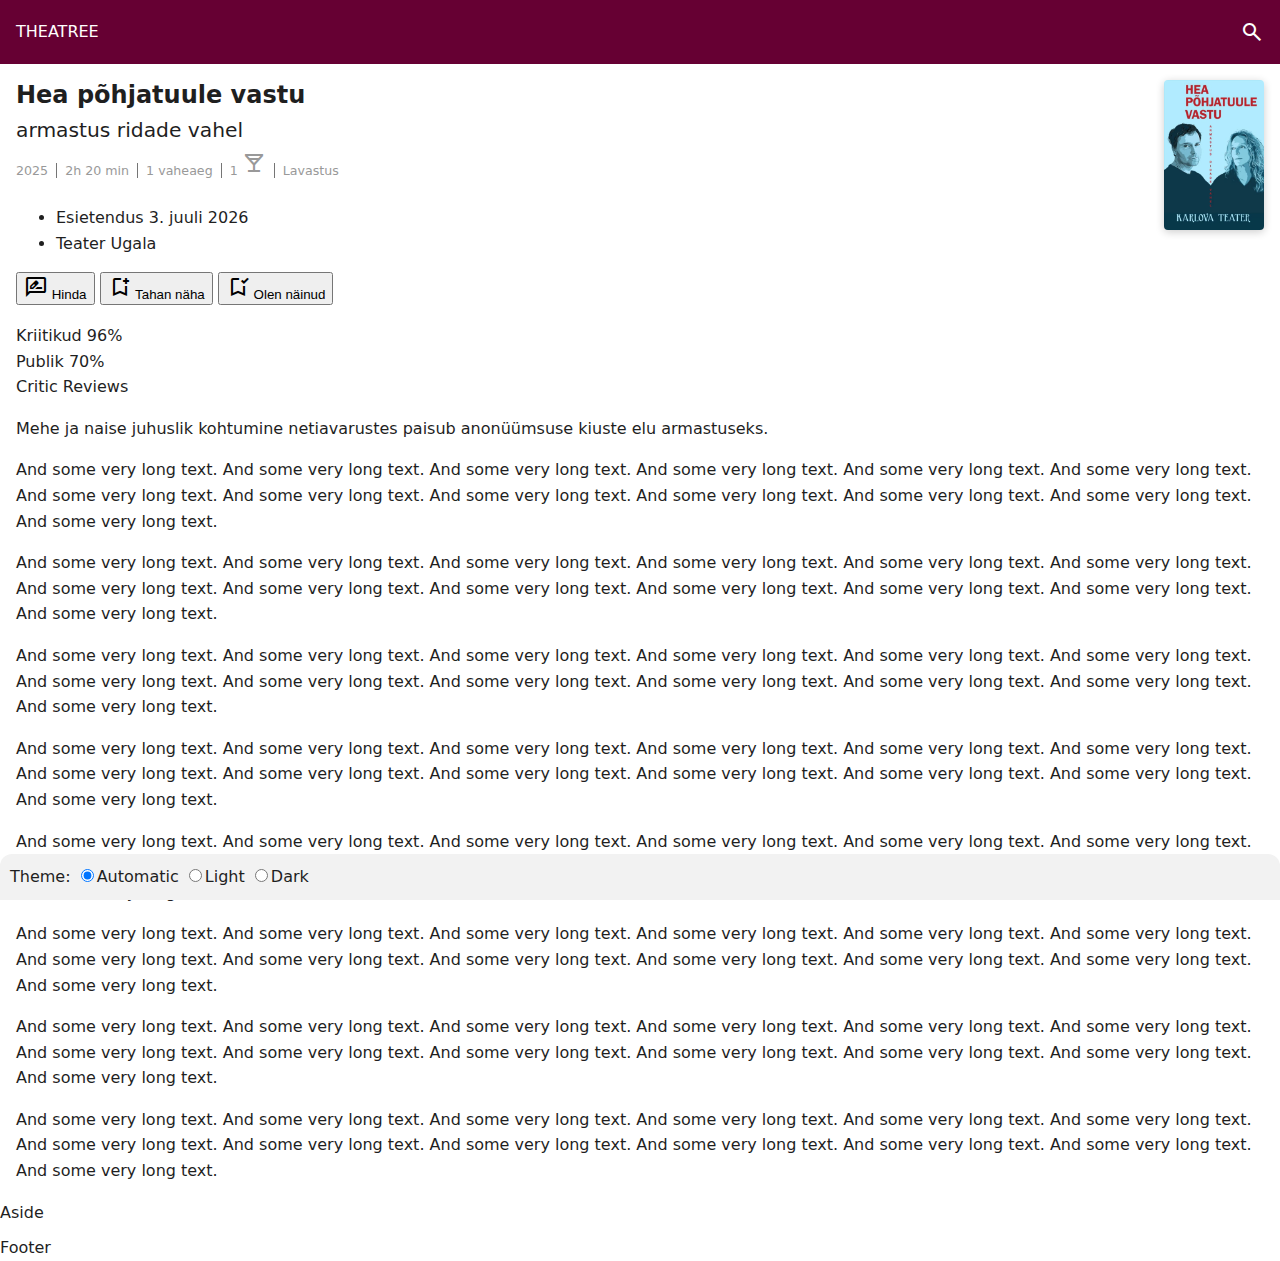
<file: index.html>
<!DOCTYPE html>
<html lang="et-EE"
      data-color-scheme-mode="system"
      data-active-color-scheme="dark">
<head>
  <meta charset="utf-8">
  <meta name="viewport"
        content="width=device-width,initial-scale=1.0,minimum-scale=1.0,viewport-fit=cover,interactive-widget=resizes-content">

  <meta name="theme-color" content="#660033" media="(prefers-color-scheme: light)"/>
  <meta name="theme-color" content="#660033" media="(prefers-color-scheme: dark)"/>

  <title>Hea põhjatuule vastu | THEATREE</title>
  <link rel="stylesheet" href="css/web.css">

  <link rel="preconnect" href="https://fonts.googleapis.com">
  <link rel="preconnect" href="https://fonts.gstatic.com" crossorigin>

  <link href="https://fonts.googleapis.com/css2?family=Marcellus+SC&display=swap" rel="stylesheet">

  <link rel="stylesheet"
        href="https://fonts.googleapis.com/css2?family=Material+Symbols+Outlined:opsz,wght,FILL,GRAD@24,400,0,0"/>

  <link rel="apple-touch-icon" sizes="180x180" href="/images/favicon/apple-touch-icon.png">
  <link rel="icon" type="image/png" sizes="32x32" href="/images/favicon/favicon-32x32.png">
  <link rel="icon" type="image/png" sizes="16x16" href="/images/favicon/favicon-16x16.png">
  <link rel="manifest" href="/images/favicon/site.webmanifest">

  <script src="js/script.js"></script>
</head>
<body>
<a id="top"></a>

<header id="site-header">
  <div class="logo">THEATREE</div>
  <span class="material-symbols-outlined search-icon">search</span>
</header>

<main>
  <article class="review-top">
    <div class="left">
      <header class="play-title">
        <h1>Hea põhjatuule vastu</h1>
        <p class="subtitle">armastus ridade vahel</p>
      </header>

      <section class="info-tags">
        <span>2025</span>
        <span title="Etendus on ühe vaheajaga ja kestab 2 tundi ja 20 minutit">2h 20 min</span>
        <!-- Või siis N vaatuses -->
        <span>1 vaheaeg</span>
        <span>1 <span class="material-symbols-outlined">local_bar</span></span>
        <span>Lavastus</span>
        <!--<span>ilma vaheajata</span>-->
      </section>

      <section>
        <ul>
          <li>Esietendus 3. juuli 2026</li>
          <!--<li>1st Preview</li>-->
          <!--<li>First Performance</li>-->
          <!--<li>Opening Date</li>-->
          <!--<li>Closing Date</li>-->
          <li>Teater Ugala</li>
          <!--<li>Venue</li>-->
          <!--<li>Previews #</li>-->
          <!--<li>Performances (as of .) #</li>-->
        </ul>
      </section>

      <aside class="actions">
        <button title="Hinda"><span class="material-symbols-outlined">rate_review</span> Hinda</button>
        <button title="Tahan näha"><span class="material-symbols-outlined">bookmark_add</span> Tahan näha</button>
        <button title="Olen näinud"><span class="material-symbols-outlined">bookmark_added</span> Olen näinud</button>
      </aside>
    </div>

    <div>
      <img class="poster-image" alt="Hea põhjatuule vastu poster"
           src="content/img/hea-pohjatuule-vastu-karlova-teater.jpg"
           width="100" height="150">
    </div>

  </article>

  <!--
  <ul id="quick-links" class="quick-links">
    <li>Hea põhjatuule vastu</li>
    <li id="initial-quick-link"><a href="#">Otsi</a></li>
    <li><a href="#">Release calendar</a></li>
    <li><a href="#">The world in brief</a></li>
    <li><a href="#">War in the Middle East</a></li>
    <li><a href="#">War in Ukraine</a></li>
    <li><a href="#">United States</a></li>
    <li><a href="#">The world economy</a></li>
    <li><a href="#">Business</a></li>
    <li><a href="#">Artificial intelligence</a></li>
    <li><a href="#">Archive 1945</a></li>
    <li><a href="#">Games</a></li>
  </ul>
  -->

  <article>
    <div>
      <div>Kriitikud 96%</div>
      <div>Publik 70%</div>
    </div>

    <div>
      Critic Reviews
    </div>

    <p class="plot-short">
      Mehe ja naise juhuslik kohtumine netiavarustes paisub anonüümsuse kiuste elu armastuseks.
    </p>

    <p>
      And some very long text.
      And some very long text.
      And some very long text.
      And some very long text.
      And some very long text.
      And some very long text.
      And some very long text.
      And some very long text.
      And some very long text.
      And some very long text.
      And some very long text.
      And some very long text.
      And some very long text.
    </p>

    <p>
      And some very long text.
      And some very long text.
      And some very long text.
      And some very long text.
      And some very long text.
      And some very long text.
      And some very long text.
      And some very long text.
      And some very long text.
      And some very long text.
      And some very long text.
      And some very long text.
      And some very long text.
    </p>

    <p>
      And some very long text.
      And some very long text.
      And some very long text.
      And some very long text.
      And some very long text.
      And some very long text.
      And some very long text.
      And some very long text.
      And some very long text.
      And some very long text.
      And some very long text.
      And some very long text.
      And some very long text.
    </p>

    <p>
      And some very long text.
      And some very long text.
      And some very long text.
      And some very long text.
      And some very long text.
      And some very long text.
      And some very long text.
      And some very long text.
      And some very long text.
      And some very long text.
      And some very long text.
      And some very long text.
      And some very long text.
    </p>

    <p>
      And some very long text.
      And some very long text.
      And some very long text.
      And some very long text.
      And some very long text.
      And some very long text.
      And some very long text.
      And some very long text.
      And some very long text.
      And some very long text.
      And some very long text.
      And some very long text.
      And some very long text.
    </p>

    <p>
      And some very long text.
      And some very long text.
      And some very long text.
      And some very long text.
      And some very long text.
      And some very long text.
      And some very long text.
      And some very long text.
      And some very long text.
      And some very long text.
      And some very long text.
      And some very long text.
      And some very long text.
    </p>

    <p>
      And some very long text.
      And some very long text.
      And some very long text.
      And some very long text.
      And some very long text.
      And some very long text.
      And some very long text.
      And some very long text.
      And some very long text.
      And some very long text.
      And some very long text.
      And some very long text.
      And some very long text.
    </p>

    <p>
      And some very long text.
      And some very long text.
      And some very long text.
      And some very long text.
      And some very long text.
      And some very long text.
      And some very long text.
      And some very long text.
      And some very long text.
      And some very long text.
      And some very long text.
      And some very long text.
      And some very long text.
    </p>
  </article>
  <aside>Aside</aside>
</main>

<footer>
  Footer
</footer>


<div class="bottom-modal">
  <section aria-label="Color scheme switcher">
    <div id="color-scheme-switcher" style="user-select: none">
      Theme:
      <input type="radio" id="color-scheme-selected-system" name="selected-color-scheme" value="system"
             onchange="enableColorSchemeMode(this.value)" checked/><label
        for="color-scheme-selected-system">Automatic</label>

      <input type="radio" id="color-scheme-selected-light" name="selected-color-scheme" value="light"
             onchange="enableColorSchemeMode(this.value)"/><label
        for="color-scheme-selected-light">Light</label>

      <input type="radio" id="color-scheme-selected-dark" name="selected-color-scheme" value="dark"
             onchange="enableColorSchemeMode(this.value)"/><label
        for="color-scheme-selected-dark">Dark</label>
    </div>
  </section>
</div>

</body>
</html>
</file>
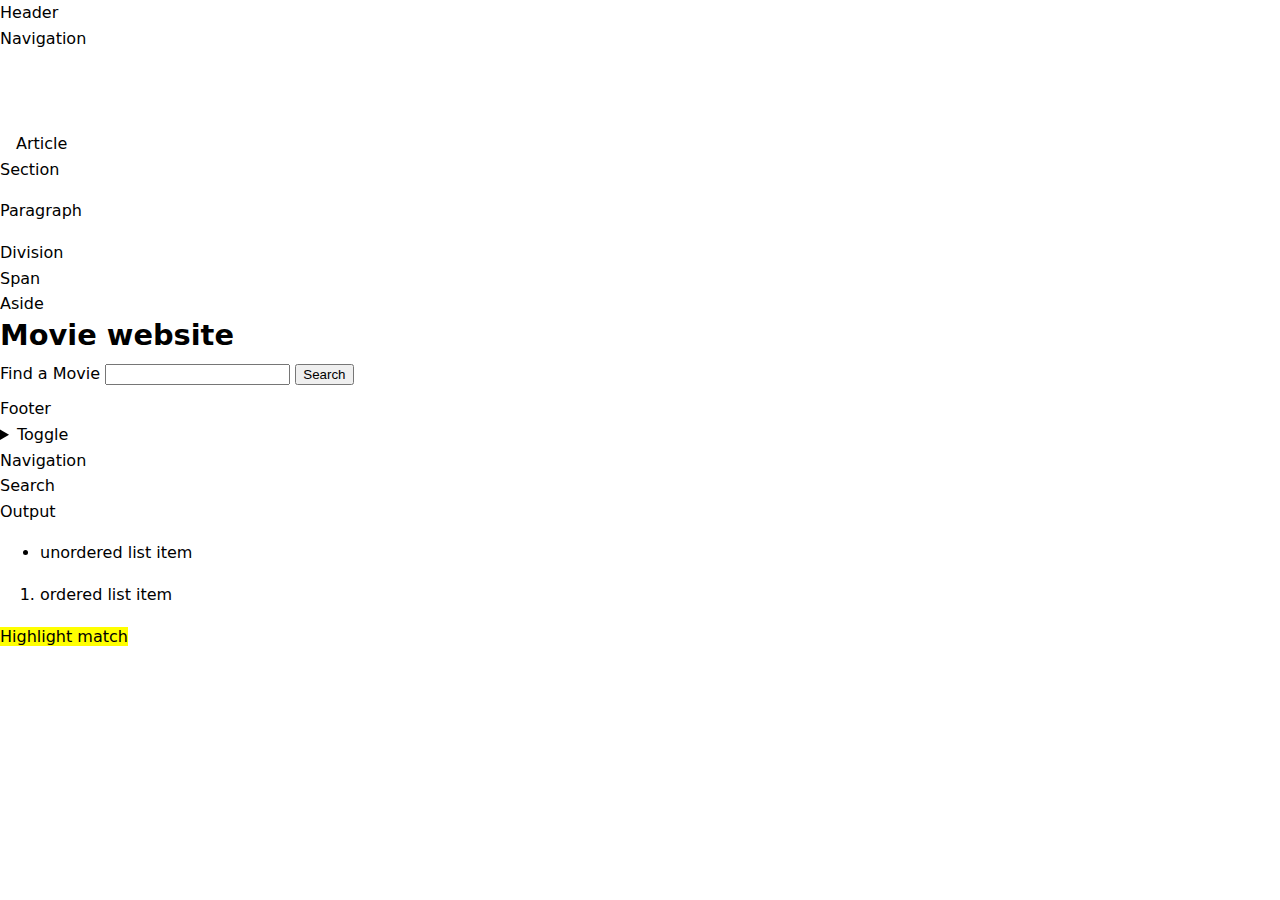
<file: meh.html>
<!doctype html>
<html lang="en">
<head>
    <meta charset="utf-8">
    <meta name="viewport" content="width=device-width, initial-scale=1">
    <meta name="theme-color" media="(prefers-color-scheme: light)" content="cyan"/>
    <meta name="theme-color" media="(prefers-color-scheme: dark)" content="black"/>
    <title>Demo</title>
    <link rel="stylesheet" href="css/web.css">
</head>
<body>

<header>
    Header
</header>

<nav>
    Navigation
</nav>

<main>
    <article>Article</article>
    <section>Section</section>
    <p>Paragraph</p>
    <div>Division</div>
    <span>Span</span>
    <aside>Aside</aside>

    <header>
        <h1>Movie website</h1>
        <search>
            <form action="./search/">
                <label for="movie">Find a Movie</label>
                <input type="search" id="movie" name="q" />
                <button type="submit">Search</button>
            </form>
        </search>
    </header>
</main>

<footer>
    Footer
</footer>



<datalist>Datalist</datalist>

<details>
    <summary>Toggle</summary>
    Something small enough to escape casual notice.
</details>


<nav>Navigation</nav>
<search>Search</search>
<output>Output</output>
<ul>
    <li>unordered list item</li>
</ul>
<ol>
    <li>ordered list item</li>
</ol>


<mark>Highlight match</mark>


</body>
</html>
</file>
<file: css/web.css>
:root {
  --font-family: system-ui, ui-sans-serif, sans-serif, emoji;
  --font-heading: system-ui, ui-sans-serif, sans-serif, emoji;
  --font-monospace: ui-monospace, monospace;
}

:root[data-active-color-scheme="light"] {
  color-scheme: light;
  --color-background: #fff;
  --color-text: #1f1f1f;
  --color-bottom-dialog-background: #f2f2f2;
  --quick-link-color: #0d0d0d;
}

:root[data-active-color-scheme="dark"] {
  color-scheme: dark;
  --color-background: #1f1f1f;
  --color-text: #e8f2f7;
  --color-bottom-dialog-background: #242424;
  --quick-link-color: #efefef;
}

html {
  margin: 0;
  border: 0;
  padding: 0;
  overscroll-behavior: none;
  box-sizing: border-box;
}

*, :after, :before {
  box-sizing: inherit;
}

body {
  margin: 0;
  padding: 0;
  /* to compensate for .bottom-modal */
  padding-bottom: 3em;

  height: 100dvh;
  /*height:100vh;*/

  font-family: var(--font-family), sans-serif;
  font-weight: 400;
  font-style: normal;
  font-size: 16px;
  line-height: 1.6;
  text-wrap: pretty;

  background-color: var(--color-background);
  color: var(--color-text);
  xoverflow: hidden;

  xdisplay: flex;
  xflex-direction: column;
  xscroll-behavior: smooth;

  xoverscroll-behavior: none;

  /* better in macOS for light text on dark bg*/
  -webkit-font-smoothing: antialiased;
  /*text-rendering: optimizeLegibility;*/
}


h1, h2, h3, h4, h5, h6 {
  font-family: var(--font-heading), sans-serif;
  font-weight: bold;
  text-wrap: pretty;
  margin-top: 0;
  margin-bottom: 0.5rem;

  color: inherit;
  line-height: 1.25;
  font-size: 1.802rem;
}


header.play-title h1 {
  font-size: 24px;
  line-height: 1.25;
}

header.play-title p {
  margin: 0 0 .5rem;
  padding: 0;
  font-size: 1.266rem;
  line-height: 1.25;
}

.poster-image {
  box-shadow: 0 2px 8px rgba(0, 0, 0, .2);
  transition: box-shadow .2s;
  border-radius: .25rem;
}

main {
  padding: 80px 0 10px 0;
}

main article {
  padding: 0 16px;
}

form {
  margin: 0;
  border: 0;
  padding: 0;
}

@keyframes add-box-shadow {
  from {
    box-shadow: none;
  }
  to {
    box-shadow: 0 4px 5px 0 rgba(0, 0, 0, .14),
    0 1px 10px 0 rgba(0, 0, 0, .12),
    0 2px 4px -1px rgba(0, 0, 0, .2);
  }
}

#site-header {
  position: fixed;
  top: 0;

  display: flex;
  flex-flow: row wrap;

  justify-content: space-between;
  box-sizing: border-box;
  padding: 0 1rem;
  background-color: #660033;

  flex: 0 0 60px;
  align-items: center;
  height: 4em;

  color: #fff;

  transition: box-shadow .2s ease-in-out;
  width: 100%;
  z-index: 3;

  animation: add-box-shadow linear;
  animation-timeline: scroll(root);
  animation-range: 0 10px;
  animation-fill-mode: forwards;
}

#site-header .top-navigation {
  flex-basis: 0;
  align-items: center;
  display: flex;
}

#site-header .search-container {
  flex-basis: 0;
  flex-grow: 1;
  justify-content: flex-start;
  display: flex;
}

#site-header .search-container form {
  flex-basis: 0;
  flex-grow: 1;
  justify-content: flex-start;
  display: flex;
}

#site-header p.logo {
  font-size: 28px;
  font-weight: bold;
  margin: 0;
  padding: 0;

  background-image: linear-gradient(45deg, #F9EFCB, #D4AF37);
  background-clip: text;
  color: transparent;
}

#site-header p.logo .dot {
  color: #db7093;
  font-size: 0.6em;
}

input.top-search {
  margin: 0;
  padding: 0 6px 0 25px;
  flex-basis: 0;
  flex-grow: 1;
  height: 1.4rem;
  xline-height: 1.2em;

  border-radius: 26px;
  letter-spacing: inherit;
  background-color: rgba(0, 0, 0, 0.4);
  background-image: url("data:image/svg+xml;charset=utf-8,%3Csvg xmlns='http://www.w3.org/2000/svg' height='1em' fill='none' viewBox='0 0 24 24'%3E%3Cg stroke='%23fff' stroke-linecap='round' stroke-linejoin='round' stroke-width='2'%3E%3Cpath d='M11 19a8 8 0 1 0 0-16 8 8 0 0 0 0 16M21 21l-4.35-4.35'/%3E%3C/g%3E%3C/svg%3E");
  background-position: center left 5px;
  background-repeat: no-repeat;
  border: 1px solid #FFF;
  color: #FFF;
  font-size: 1rem;
}

input.top-search:focus {
  outline: none;
  border-color: #ff9a9a;
}


input.top-search::placeholder {
  color: #e7e7e7;
}

#site-header .menu-opener {
  appearance: none;
  align-items: center;
  border: none;
  border-radius: 4px;
  display: inline-flex;
  padding: 4px 16px;
  background-color: rgba(255, 255, 255, 0.1);
  color: inherit;
}

#site-header .menu-opener option {
  color: #000;
}


#site-header button {
  align-items: center;
  border: none;
  border-radius: 4px;
  display: inline-flex;
  padding: 4px 16px;
  background-color: rgba(255, 255, 255, 0.1)
}

ul.quick-links {
  display: flex;
  flex-wrap: nowrap;
  gap: 1rem;
  overflow-x: auto;
  padding: 0.5rem 16px;

  list-style: none;
  border-bottom: 0.0625rem solid #d9d9d9;
  white-space: nowrap;
  scrollbar-width: thin;

  backdrop-filter: blur(10px);
  position: sticky;
  top: 0;
}

ul.quick-links li {
  line-height: 1.5rem;
  scroll-margin-left: 1rem;
}

ul.quick-links li a {
  color: var(--quick-link-color);
  text-decoration: none;
}

.no-display {
  display: none;
}

.nowrap {
  white-space: nowrap;
}

.bottom-modal {
  position: fixed;
  bottom: 0;
  left: 0;
  width: 100%;
  box-sizing: border-box;
  border-radius: 12px 12px 0 0;
  padding: 10px;
  background-color: var(--color-bottom-dialog-background);
}

.info-tags {
  line-height: 1.5;
  font-size: .79rem;
  margin-bottom: 1.5rem;
  color: #999;
}

.info-tags span {
  white-space: nowrap;
}

.info-tags span + span {
  padding-left: .5rem;
  margin-left: .25rem;
  border-left: 1px solid #757575;
}

.review-top {
  display: flex;
  flex-flow: row wrap;
  margin-bottom: 1rem;
}

.review-top .left {
  padding-right: 1.5rem;
  flex: 1 1 0;
  max-width: 100%;
}

a {
  text-decoration: underline;
  text-decoration-thickness: max(1px, .0625rem);
  text-underline-offset: .1578em;
}
</file>
